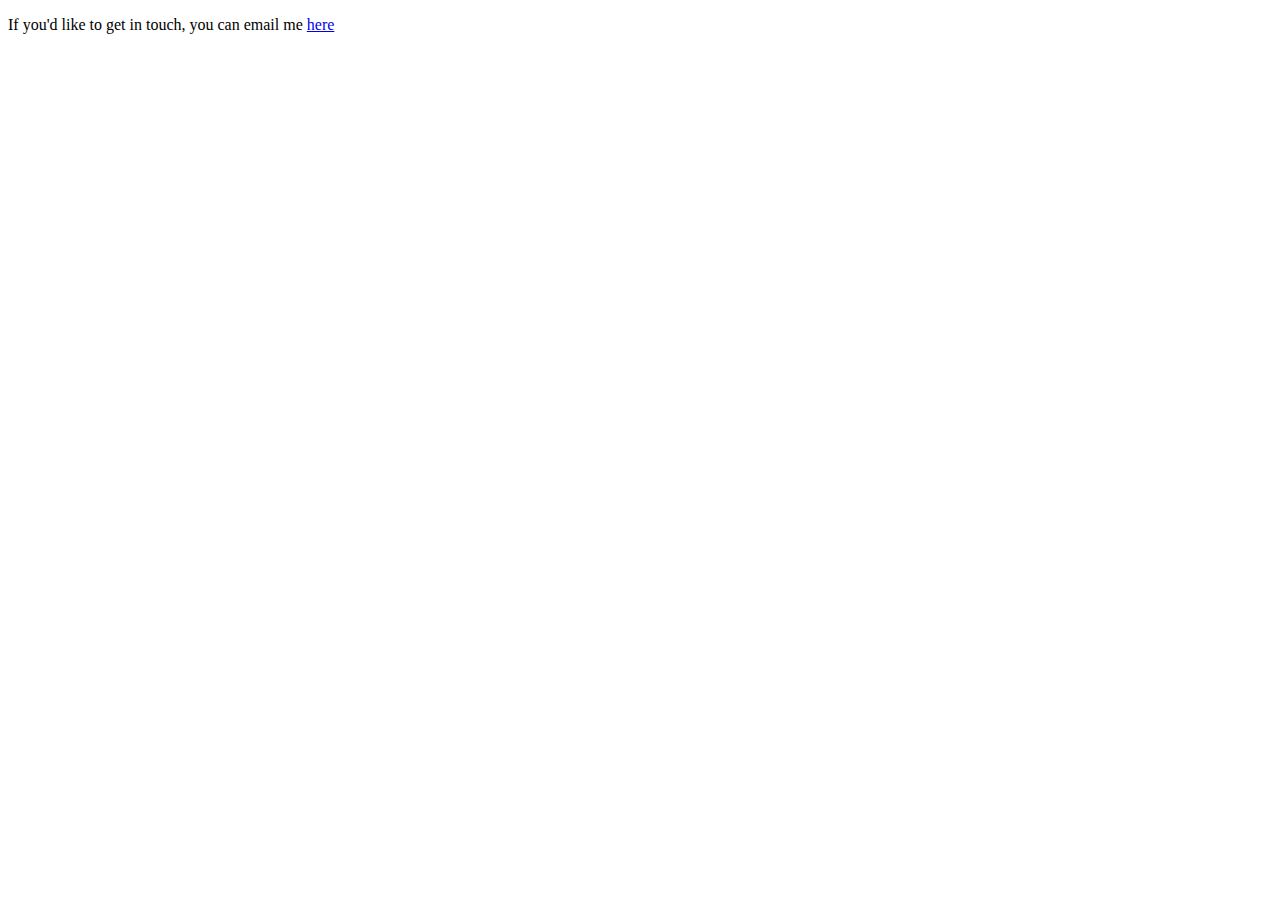
<file: contactme.html>
<!DOCTYPE html>
<html>
  <head>
    <title>Contact me</title>
  </head>
  <body>
    <p>
      If you'd like to get in touch, you can email me
      <a href="mailto:jsms@hotmail.co.uk?subject=I%20saw%20your%20webpage" target=_blank>here</a>
    </p>
  </body>
</file>
